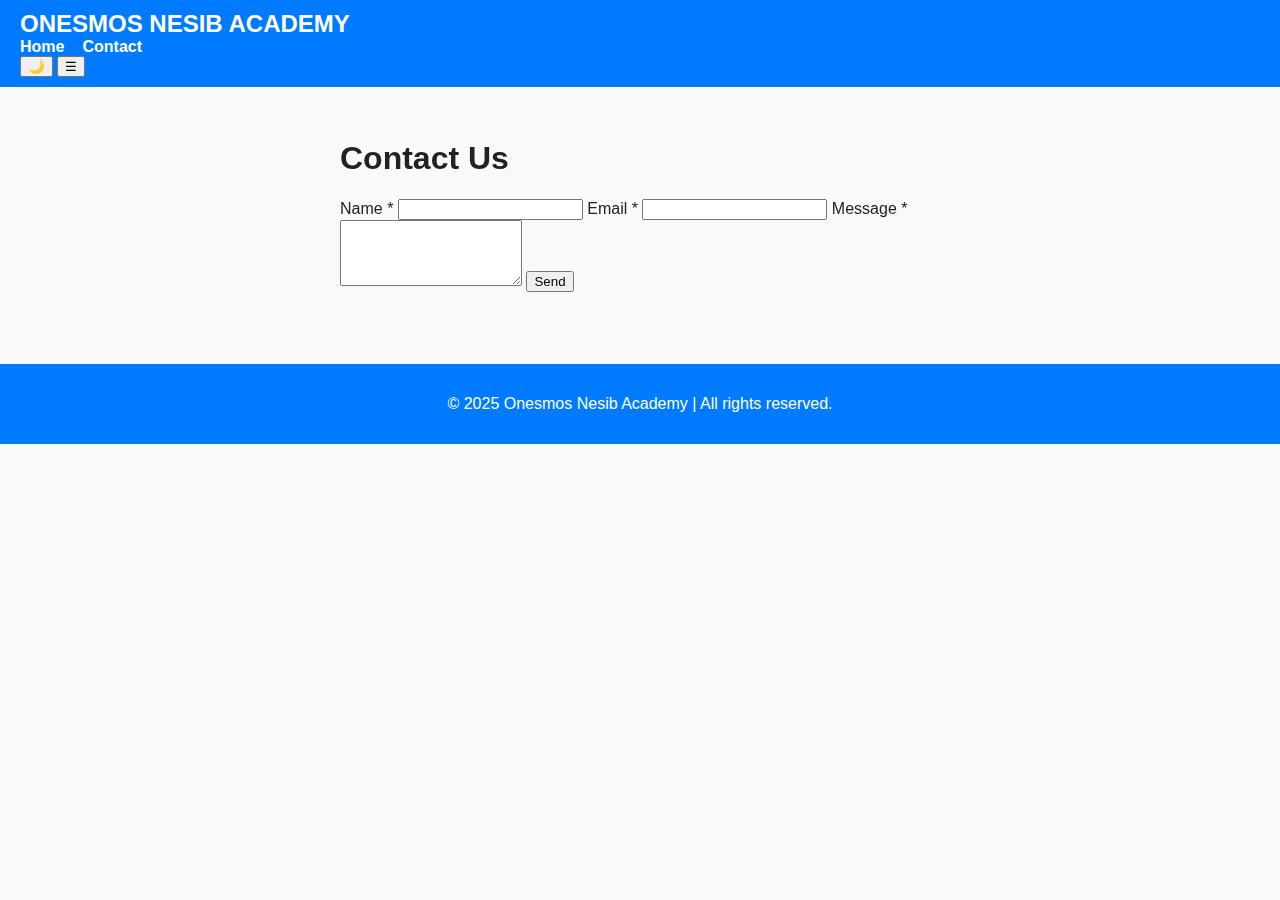
<file: contact.html>
<!DOCTYPE html>
<html lang="en">
<head>
  <meta charset="UTF-8">
  <meta name="viewport" content="width=device-width, initial-scale=1">
  <title>Contact Us</title>
  <link rel="stylesheet" href="css/style.css">
  <link href="https://unpkg.com/aos@2.3.1/dist/aos.css" rel="stylesheet">
</head>
<body>
<header class="header">
  <div class="container header-container">
    <div class="logo">ONESMOS NESIB ACADEMY</div>
    <nav class="nav" id="nav-menu">
      <ul>
        <li><a href="index.html">Home</a></li>
        <li><a href="contact.html" class="active">Contact</a></li>
      </ul>
    </nav>
    <div class="header-controls">
      <button id="theme-toggle">🌙</button>
      <button id="hamburger">&#9776;</button>
    </div>
  </div>
</header>

<main class="container" style="max-width: 600px; padding: 2rem;">
  <h1 data-aos="fade-down">Contact Us</h1>
  <form action="https://formspree.io/f/xkgzqjyy" method="POST" class="form" data-aos="fade-up">
    <label>Name *</label>
    <input type="text" name="name" required>

    <label>Email *</label>
    <input type="email" name="_replyto" required>

    <label>Message *</label>
    <textarea name="message" rows="4" required></textarea>

    <button type="submit" class="btn btn-primary">Send</button>
  </form>
</main>

<footer class="footer">
  <div class="container">
    <p>&copy; 2025 Onesmos Nesib Academy | All rights reserved.</p>
  </div>
</footer>

<script src="https://unpkg.com/aos@2.3.1/dist/aos.js"></script>
<script>AOS.init();</script>
<script src="js/script.js"></script>
</body>
</html>
</file>
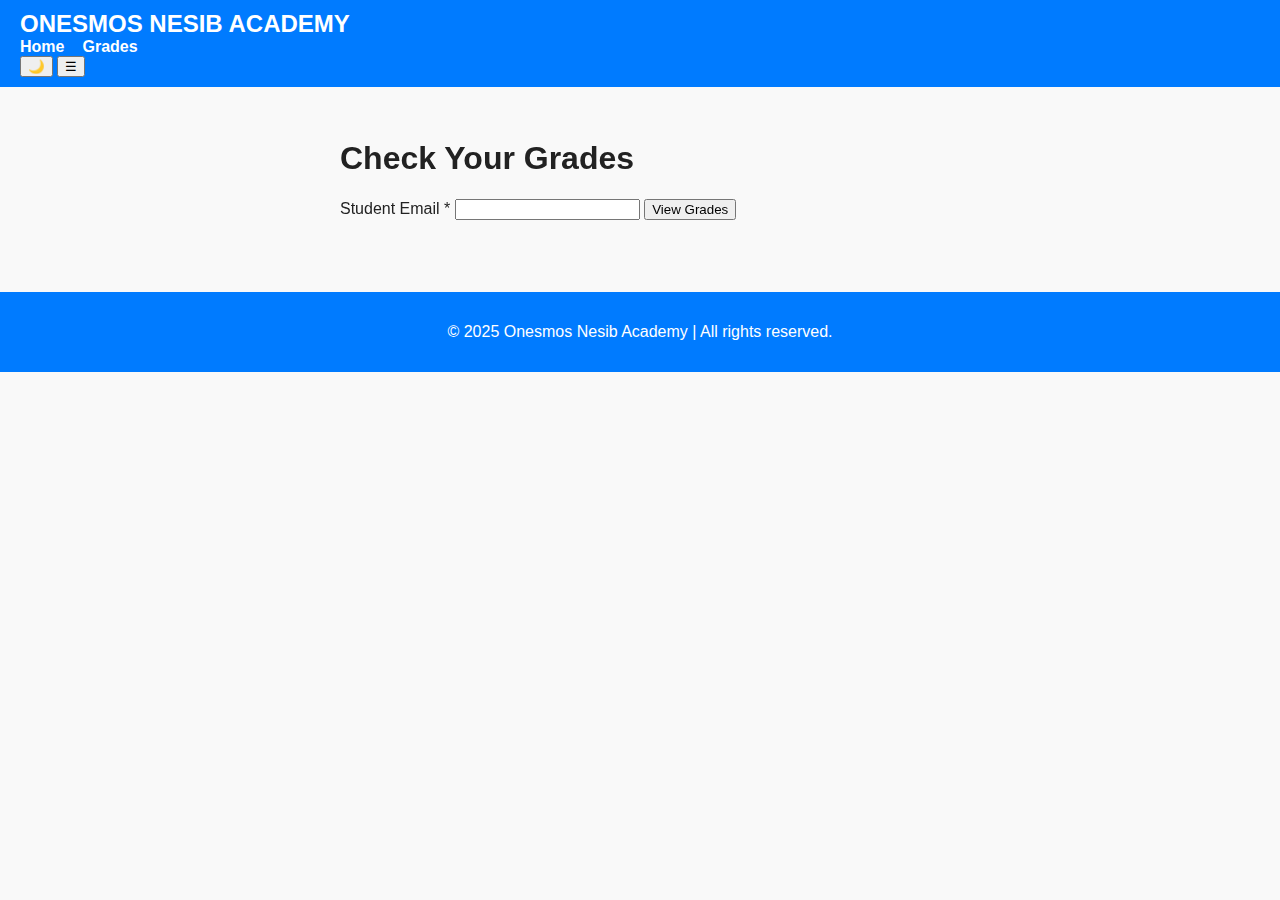
<file: grade.html>
<!DOCTYPE html>
<html lang="en">
<head>
  <meta charset="UTF-8">
  <meta name="viewport" content="width=device-width, initial-scale=1">
  <title>Grades</title>
  <link rel="stylesheet" href="css/style.css">
  <link href="https://unpkg.com/aos@2.3.1/dist/aos.css" rel="stylesheet">
</head>
<body>
<header class="header">
  <div class="container header-container">
    <div class="logo">ONESMOS NESIB ACADEMY</div>
    <nav class="nav" id="nav-menu">
      <ul>
        <li><a href="index.html">Home</a></li>
        <li><a href="grades.html" class="active">Grades</a></li>
      </ul>
    </nav>
    <div class="header-controls">
      <button id="theme-toggle">🌙</button>
      <button id="hamburger">&#9776;</button>
    </div>
  </div>
</header>

<main class="container" style="max-width: 600px; padding: 2rem;">
  <h1 data-aos="fade-down">Check Your Grades</h1>
  <form id="grades-form" class="form" data-aos="fade-up">
    <label>Student Email *</label>
    <input type="email" id="student-email" required>
    <button type="submit" class="btn btn-primary">View Grades</button>
  </form>
  <div id="grade-results" class="card" style="margin-top: 2rem; display:none;" data-aos="fade-in">
    <h3>Results</h3>
    <p><strong>Email:</strong> <span id="result-email"></span></p>
    <p><strong>Grade:</strong> <span id="result-grade"></span></p>
    <p><strong>Result:</strong> <span id="result-score"></span></p>
  </div>
</main>

<footer class="footer">
  <div class="container">
    <p>&copy; 2025 Onesmos Nesib Academy | All rights reserved.</p>
  </div>
</footer>

<script src="https://unpkg.com/aos@2.3.1/dist/aos.js"></script>
<script>AOS.init();</script>
<script src="js/script.js"></script>
</body>
</html>
</file>
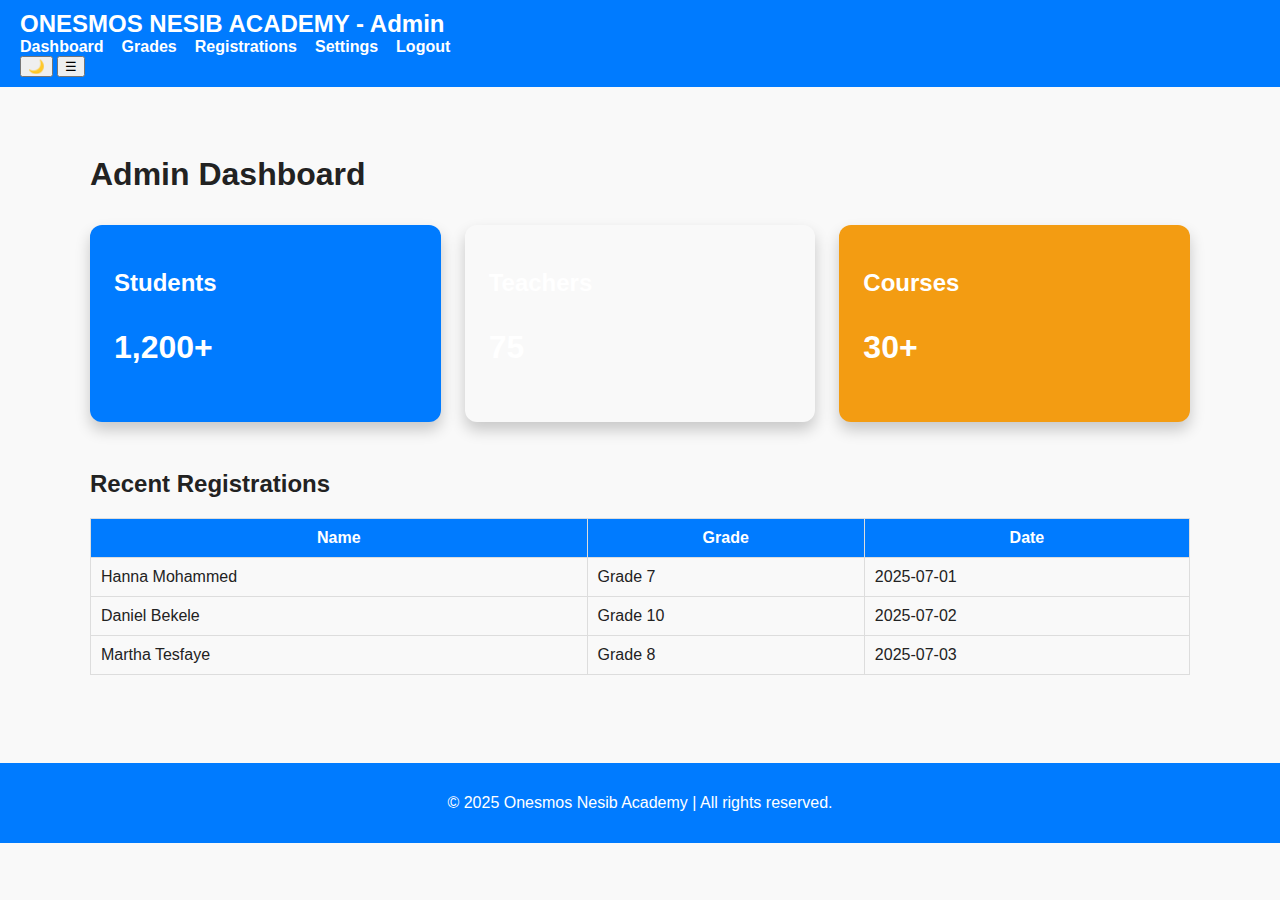
<file: portal_dashboard.html>
<!DOCTYPE html>
<html lang="en">
<head>
<meta charset="UTF-8" />
<meta name="viewport" content="width=device-width, initial-scale=1" />
<title>Admin Dashboard - Onesmos Nesib Academy</title>
<link rel="stylesheet" href="css/style.css" />
</head>
<body>
<header class="header">
  <div class="container header-container">
    <div class="logo">ONESMOS NESIB ACADEMY - Admin</div>
    <nav class="nav" id="nav-menu">
      <ul>
        <li><a href="portal_dashboard.html" class="active">Dashboard</a></li>
        <li><a href="grades.html">Grades</a></li>
        <li><a href="registration.html">Registrations</a></li>
        <li><a href="settings.html">Settings</a></li>
        <li><a href="index.html">Logout</a></li>
      </ul>
    </nav>
    <div class="header-controls">
      <button id="theme-toggle" aria-label="Toggle dark/light theme">🌙</button>
      <button id="hamburger" aria-label="Menu">&#9776;</button>
    </div>
  </div>
</header>

<main class="container" style="padding: 3rem 1rem;">
  <h1>Admin Dashboard</h1>
  <section style="margin-top: 2rem;">
    <div class="dashboard-cards" style="display: flex; gap: 1.5rem; flex-wrap: wrap;">
      <div style="background: var(--primary); color: white; flex: 1; min-width: 200px; padding: 1.5rem; border-radius: 12px; box-shadow: 0 8px 15px rgba(0,0,0,0.2);">
        <h2>Students</h2>
        <p style="font-size: 2rem; font-weight: 700;">1,200+</p>
      </div>
      <div style="background: var(--accent); color: white; flex: 1; min-width: 200px; padding: 1.5rem; border-radius: 12px; box-shadow: 0 8px 15px rgba(0,0,0,0.2);">
        <h2>Teachers</h2>
        <p style="font-size: 2rem; font-weight: 700;">75</p>
      </div>
      <div style="background: #f39c12; color: white; flex: 1; min-width: 200px; padding: 1.5rem; border-radius: 12px; box-shadow: 0 8px 15px rgba(0,0,0,0.2);">
        <h2>Courses</h2>
        <p style="font-size: 2rem; font-weight: 700;">30+</p>
      </div>
    </div>
  </section>

  <section style="margin-top: 3rem;">
    <h2>Recent Registrations</h2>
    <table style="width: 100%; border-collapse: collapse; margin-top: 1rem;">
      <thead>
        <tr style="background: var(--primary); color: white;">
          <th style="padding: 10px; border: 1px solid #ddd;">Name</th>
          <th style="padding: 10px; border: 1px solid #ddd;">Grade</th>
          <th style="padding: 10px; border: 1px solid #ddd;">Date</th>
        </tr>
      </thead>
      <tbody>
        <tr>
          <td style="padding: 10px; border: 1px solid #ddd;">Hanna Mohammed</td>
          <td style="padding: 10px; border: 1px solid #ddd;">Grade 7</td>
          <td style="padding: 10px; border: 1px solid #ddd;">2025-07-01</td>
        </tr>
        <tr>
          <td style="padding: 10px; border: 1px solid #ddd;">Daniel Bekele</td>
          <td style="padding: 10px; border: 1px solid #ddd;">Grade 10</td>
          <td style="padding: 10px; border: 1px solid #ddd;">2025-07-02</td>
        </tr>
        <tr>
          <td style="padding: 10px; border: 1px solid #ddd;">Martha Tesfaye</td>
          <td style="padding: 10px; border: 1px solid #ddd;">Grade 8</td>
          <td style="padding: 10px; border: 1px solid #ddd;">2025-07-03</td>
        </tr>
      </tbody>
    </table>
  </section>
</main>

<footer class="footer">
  <div class="container">
    <p>&copy; 2025 Onesmos Nesib Academy | All rights reserved.</p>
  </div>
</footer>

<script src="js/script.js"></script>
</body>
</html>
</file>
<file: css/style.css>
/* Variables for light and dark themes */
:root {
  --primary: #007bff;
  --bg: #f9f9f9;
  --text: #222;
  --dark-bg: #1c1c1c;
  --dark-text: #f9f9f9;
  --header-bg: var(--primary);
  --header-text: #fff;
}

body {
  font-family: Arial, sans-serif;
  margin: 0;
  background: var(--bg);
  color: var(--text);
  transition: all 0.3s ease;
}

body.dark {
  background: var(--dark-bg);
  color: var(--dark-text);
}

header {
  display: flex;
  justify-content: space-between;
  align-items: center;
  background: var(--header-bg);
  color: var(--header-text);
  padding: 10px 20px;
}

.logo {
  font-weight: bold;
  font-size: 1.5rem;
}

nav ul {
  display: flex;
  list-style: none;
  gap: 18px;
  padding: 0;
  margin: 0;
}

nav ul li a {
  color: var(--header-text);
  text-decoration: none;
  font-weight: 600;
}

nav ul li a:hover {
  text-decoration: underline;
}

.controls {
  display: flex;
  gap: 12px;
  align-items: center;
}

main {
  padding: 30px 15px;
  max-width: 1100px;
  margin: auto;
}

.hero {
  text-align: center;
  padding: 80px 20px 40px 20px;
}

.hero h1 {
  font-size: 3rem;
  margin-bottom: 10px;
}

.hero p {
  font-size: 1.3rem;
  font-weight: 500;
  color: #444;
}

.counters {
  display: flex;
  justify-content: center;
  gap: 50px;
  margin-top: 30px;
}

.counters div {
  text-align: center;
}

.counters .count {
  font-size: 2.5rem;
  font-weight: bold;
  color: var(--primary);
}

footer {
  background: var(--header-bg);
  color: var(--header-text);
  text-align: center;
  padding: 15px 0;
  margin-top: 40px;
}

/* Responsive */
@media (max-width: 768px) {
  nav ul {
    flex-wrap: wrap;
    gap: 12px;
  }
  .hero h1 {
    font-size: 2rem;
  }
  .counters {
    flex-direction: column;
    gap: 20px;
  }
}
</file>
